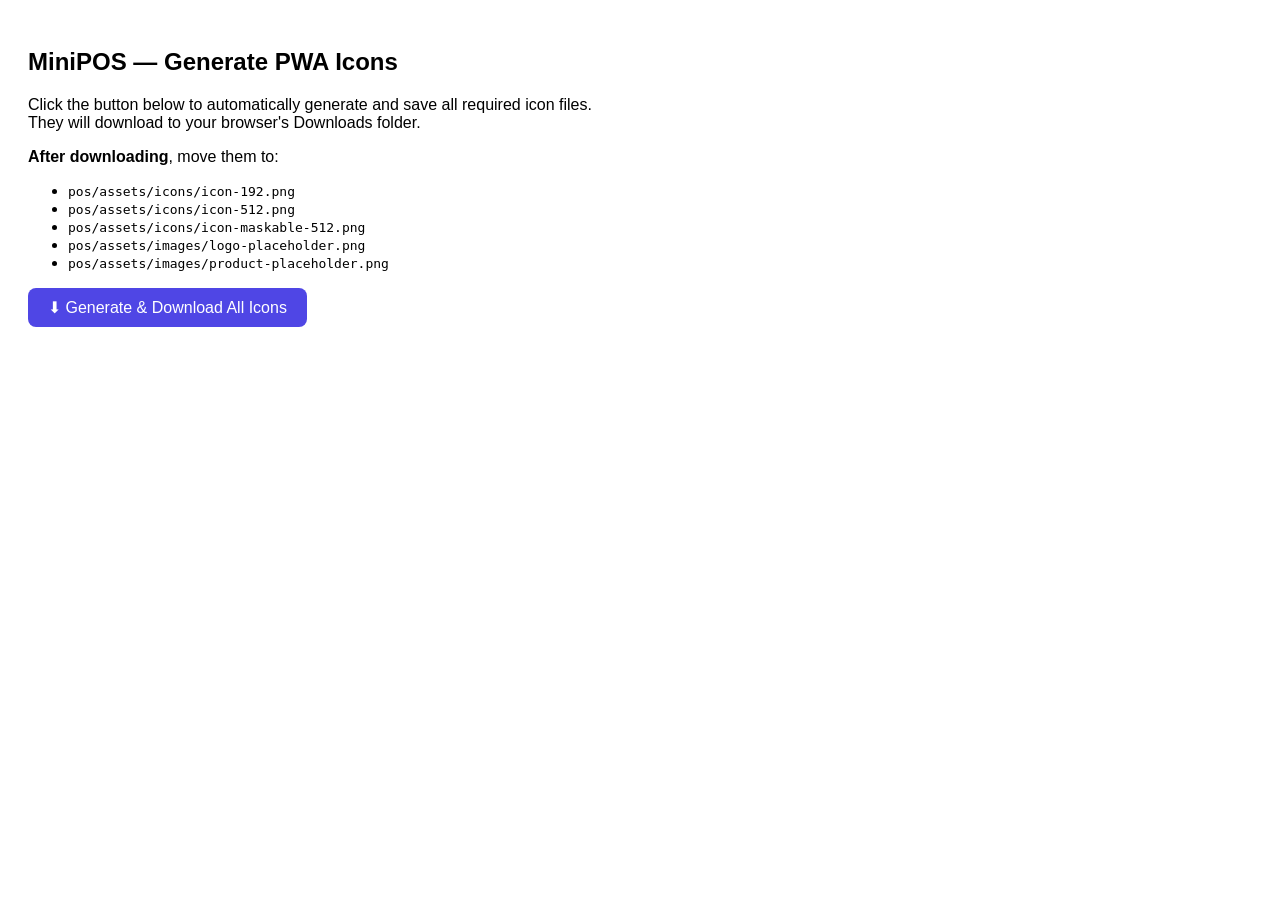
<file: generate-icons.html>
<!DOCTYPE html>
<html>
<head><title>MiniPOS Icon Generator</title>
<style>body{font-family:sans-serif;padding:20px;max-width:600px} button{padding:10px 20px;background:#4f46e5;color:#fff;border:none;border-radius:8px;cursor:pointer;font-size:16px} canvas{display:none}</style>
</head>
<body>
<h2>MiniPOS — Generate PWA Icons</h2>
<p>Click the button below to automatically generate and save all required icon files. They will download to your browser's Downloads folder.</p>
<p><strong>After downloading</strong>, move them to:</p>
<ul>
  <li><code>pos/assets/icons/icon-192.png</code></li>
  <li><code>pos/assets/icons/icon-512.png</code></li>
  <li><code>pos/assets/icons/icon-maskable-512.png</code></li>
  <li><code>pos/assets/images/logo-placeholder.png</code></li>
  <li><code>pos/assets/images/product-placeholder.png</code></li>
</ul>
<button onclick="generateAll()">⬇ Generate & Download All Icons</button>
<p id="status"></p>
<canvas id="c"></canvas>

<script>
function drawIcon(canvas, size, bg, fg, text, rounded) {
  canvas.width = canvas.height = size;
  const ctx = canvas.getContext('2d');
  const r = size * 0.18;
  const m = rounded ? size * 0.12 : 0;

  // Background
  ctx.fillStyle = bg;
  ctx.fillRect(0, 0, size, size);

  // Rounded square foreground
  ctx.fillStyle = fg;
  if (rounded) {
    ctx.beginPath();
    ctx.moveTo(m + r, m);
    ctx.lineTo(size - m - r, m);
    ctx.quadraticCurveTo(size - m, m, size - m, m + r);
    ctx.lineTo(size - m, size - m - r);
    ctx.quadraticCurveTo(size - m, size - m, size - m - r, size - m);
    ctx.lineTo(m + r, size - m);
    ctx.quadraticCurveTo(m, size - m, m, size - m - r);
    ctx.lineTo(m, m + r);
    ctx.quadraticCurveTo(m, m, m + r, m);
    ctx.closePath();
    ctx.fill();
  } else {
    ctx.fillRect(m, m, size - 2*m, size - 2*m);
  }

  // Text
  ctx.fillStyle = bg;
  ctx.font = `bold ${size * 0.22}px Arial, sans-serif`;
  ctx.textAlign = 'center';
  ctx.textBaseline = 'middle';
  ctx.fillText(text, size/2, size/2);
}

function download(canvas, filename) {
  const a = document.createElement('a');
  a.download = filename;
  a.href = canvas.toDataURL('image/png');
  a.click();
}

function drawProduct(canvas, size) {
  canvas.width = canvas.height = size;
  const ctx = canvas.getContext('2d');
  ctx.fillStyle = '#f1f5f9';
  ctx.fillRect(0, 0, size, size);
  ctx.fillStyle = '#94a3b8';
  ctx.font = `bold ${size * 0.25}px Arial`;
  ctx.textAlign = 'center';
  ctx.textBaseline = 'middle';
  ctx.fillText('📦', size/2, size/2);
}

function generateAll() {
  const c = document.getElementById('c');
  const status = document.getElementById('status');
  status.textContent = 'Generating...';

  const icons = [
    { size: 192, bg: '#fff', fg: '#4f46e5', text: 'POS', file: 'icon-192.png', rounded: true },
    { size: 512, bg: '#fff', fg: '#4f46e5', text: 'POS', file: 'icon-512.png', rounded: true },
    { size: 512, bg: '#4f46e5', fg: '#fff', text: 'POS', file: 'icon-maskable-512.png', rounded: false },
    { size: 200, bg: '#fff', fg: '#4f46e5', text: 'LOGO', file: 'logo-placeholder.png', rounded: true },
  ];

  icons.forEach((icon, i) => {
    setTimeout(() => {
      drawIcon(c, icon.size, icon.bg, icon.fg, icon.text, icon.rounded);
      download(c, icon.file);
    }, i * 300);
  });

  setTimeout(() => {
    drawProduct(c, 200);
    download(c, 'product-placeholder.png');
    status.textContent = '✅ All 5 files downloaded! Move them to the correct folders as described above.';
  }, icons.length * 300 + 300);
}
</script>
</body>
</html>
</file>
